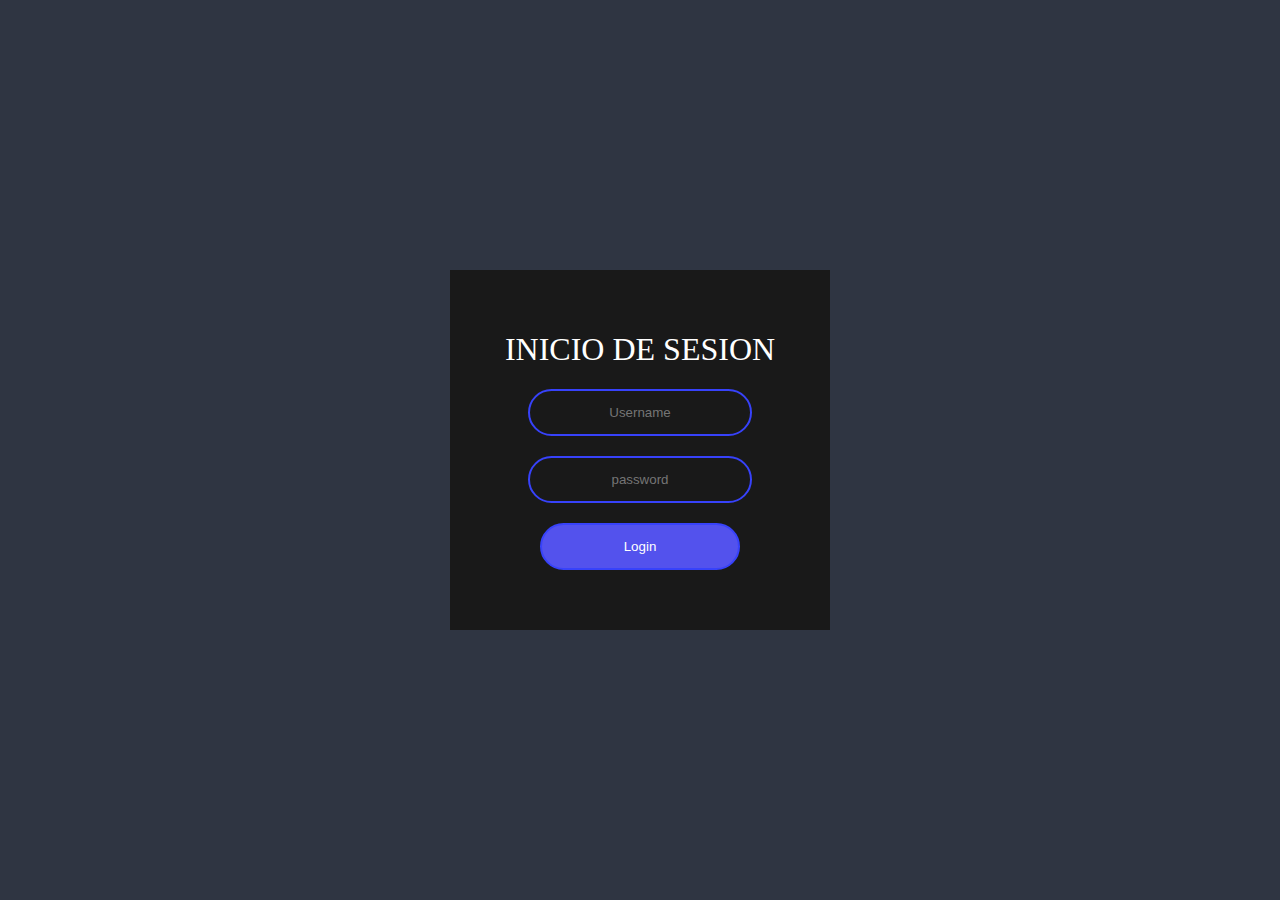
<file: index.html>
<!DOCTYPE html>
<html lang="en">
<head>
    <meta charset="UTF-8">
    <meta name="viewport" content="width=device-width, initial-scale=1.0">
    <meta http-equiv="X-UA-Compatible" content="ie=edge">
    <title>HTML Login</title>
    <link rel="stylesheet" href="https://cdnjs.cloudflare.com/ajax/libs/animate.css/3.7.2/animate.min.css">
    <link rel="stylesheet" href="./asets/css/styles.css" >
</head>
<body>
    
    <form action="index.html" class="form-box animated fadeInUp">
       <h1 class="form-title">Inicio de Sesion</h1>
       <input type="text" placeholder="Username"> <!--Placeholder muestra un texto en pantalla-->
       <input type="password" placeholder="password">
       <button type="submit">
           Login
       </button>
    </form>

</body>
</html>
</file>
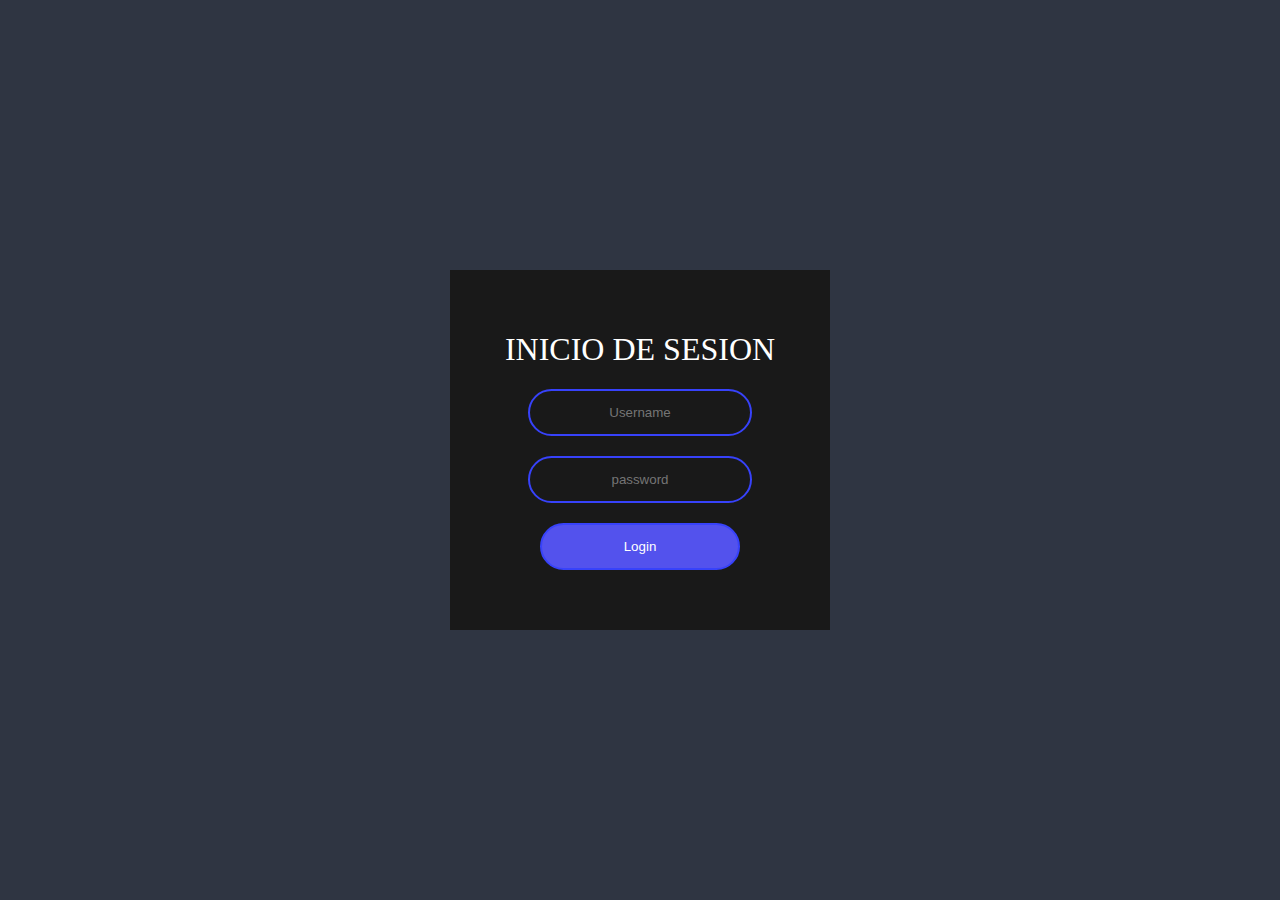
<file: login-html/index.html>
<!DOCTYPE html>
<html lang="en">
<head>
    <meta charset="UTF-8">
    <meta name="viewport" content="width=device-width, initial-scale=1.0">
    <meta http-equiv="X-UA-Compatible" content="ie=edge">
    <title>HTML Login</title>
    <link rel="stylesheet" href="https://cdnjs.cloudflare.com/ajax/libs/animate.css/3.7.2/animate.min.css">
    <link rel="stylesheet" href="./asets/css/styles.css" >
</head>
<body>
    
    <form action="index.html" class="form-box animated fadeInUp">
       <h1 class="form-title">Inicio de Sesion</h1>
       <input type="text" placeholder="Username"> <!--Placeholder muestra un texto en pantalla-->
       <input type="password" placeholder="password">
       <button type="submit">
           Login
       </button>
    </form>

</body>
</html>
</file>
<file: asets/css/styles.css>
body, html {
  height: 100%;
}

body {
  margin: 0;
  padding: 0;
  background: #2f3542;
  display: flex;
  flex-direction: row;
  justify-content: center;
  align-items: center;
  overflow: hidden;
}

.form-box {
  width: 300px;
  padding: 40px;
  background: #191919;
  text-align: center;
}

.form-title {
  color: #fff;
  text-transform: uppercase;
  font-weight: 500;
}

.form-box input[type=text],
.form-box input[type=password],
.form-box button[type=submit] {
  border: 0;
  background: none;
  display: block;
  margin: 20px auto;
  padding: 14px 10px;
  text-align: center;
  border: 2px solid #3742fa;
  width: 200px;
  outline: none;
  color: white;
  border-radius: 24px;
  transition: 0.25s;
}

.form-box input[type=text]:focus,
.form-box input[type=password]:focus {
  width: 280px;
  border-color: #ffffff;
}

.form-box button[type=submit] {
  border: 0;
  background: #5352ed;
  cursor: pointer;
  border: 2px solid #3742fa;
}

.form-box button[type=submit]:hover {
  background: none;
}

/*# sourceMappingURL=styles.css.map */
</file>
<file: login-html/asets/css/styles.css>
body, html {
  height: 100%;
}

body {
  margin: 0;
  padding: 0;
  background: #2f3542;
  display: flex;
  flex-direction: row;
  justify-content: center;
  align-items: center;
  overflow: hidden;
}

.form-box {
  width: 300px;
  padding: 40px;
  background: #191919;
  text-align: center;
}

.form-title {
  color: #fff;
  text-transform: uppercase;
  font-weight: 500;
}

.form-box input[type=text],
.form-box input[type=password],
.form-box button[type=submit] {
  border: 0;
  background: none;
  display: block;
  margin: 20px auto;
  padding: 14px 10px;
  text-align: center;
  border: 2px solid #3742fa;
  width: 200px;
  outline: none;
  color: white;
  border-radius: 24px;
  transition: 0.25s;
}

.form-box input[type=text]:focus,
.form-box input[type=password]:focus {
  width: 280px;
  border-color: #ffffff;
}

.form-box button[type=submit] {
  border: 0;
  background: #5352ed;
  cursor: pointer;
  border: 2px solid #3742fa;
}

.form-box button[type=submit]:hover {
  background: none;
}

/*# sourceMappingURL=styles.css.map */
</file>
